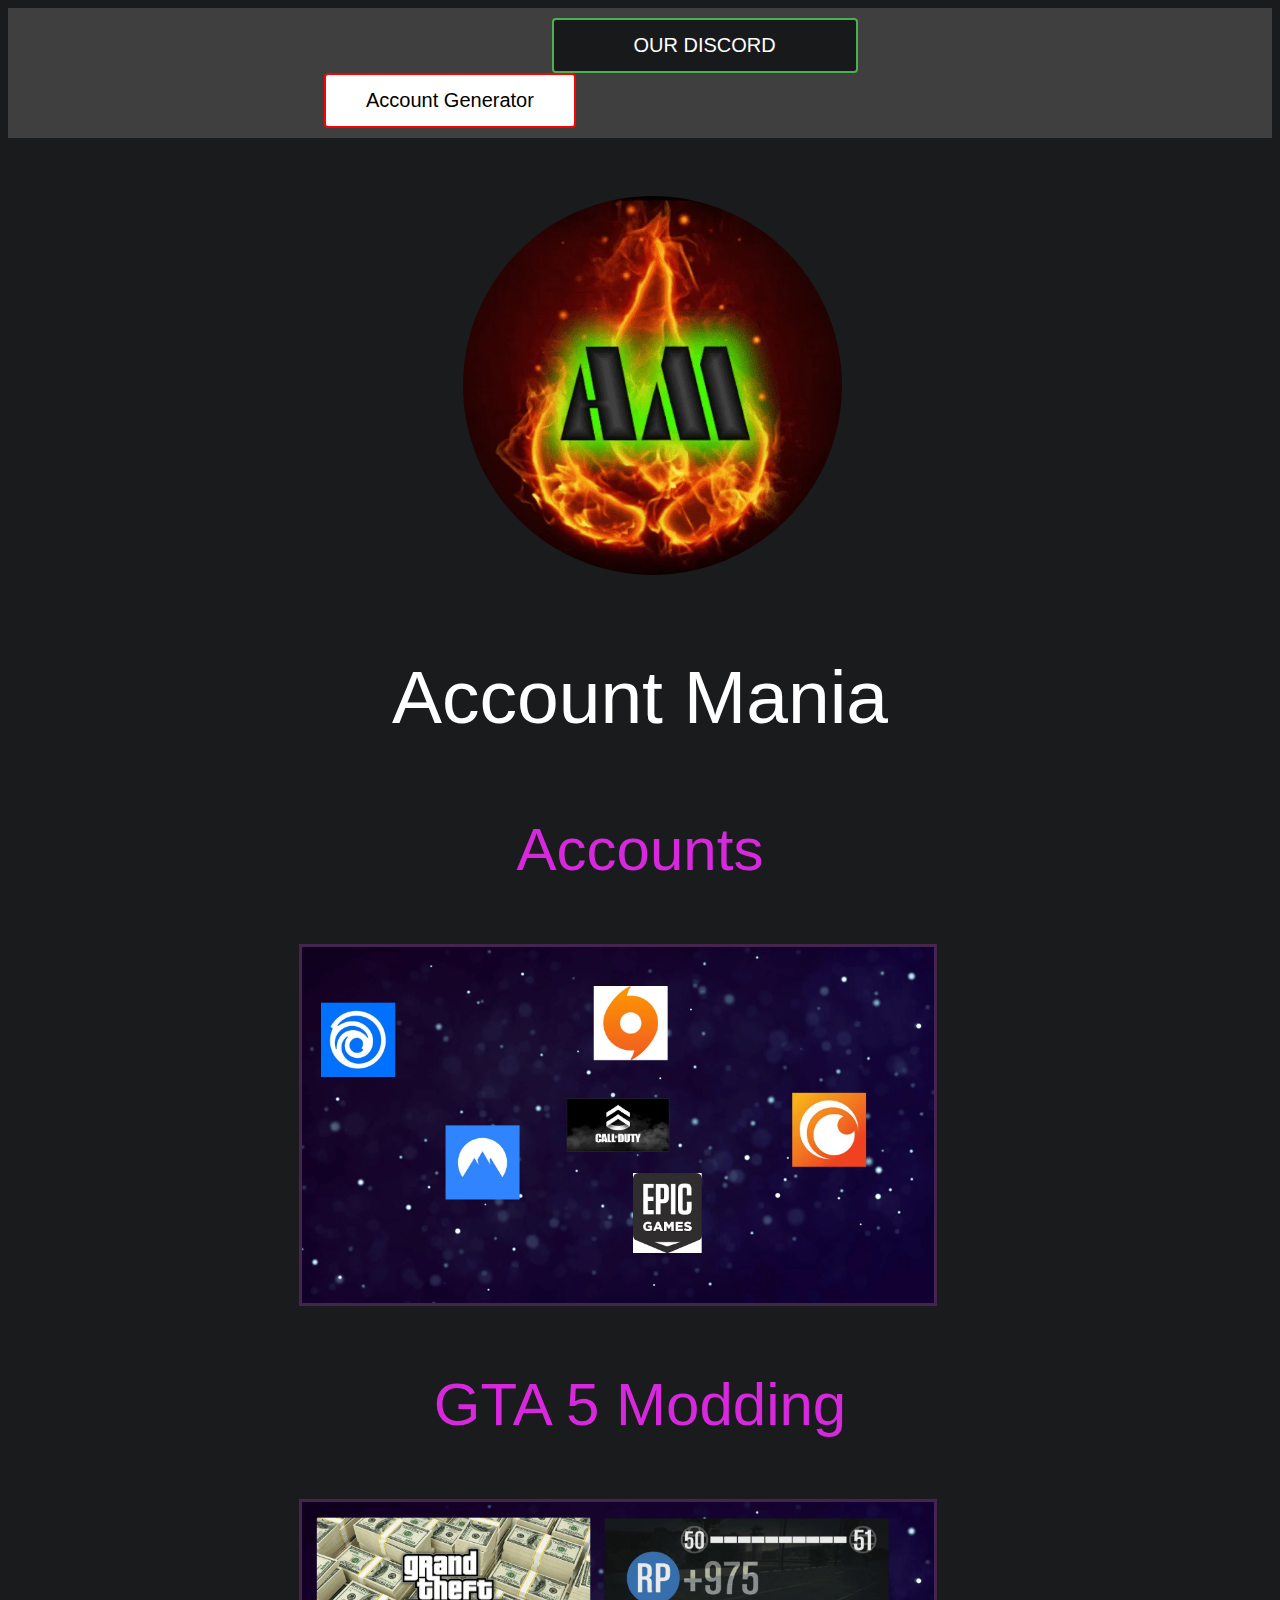
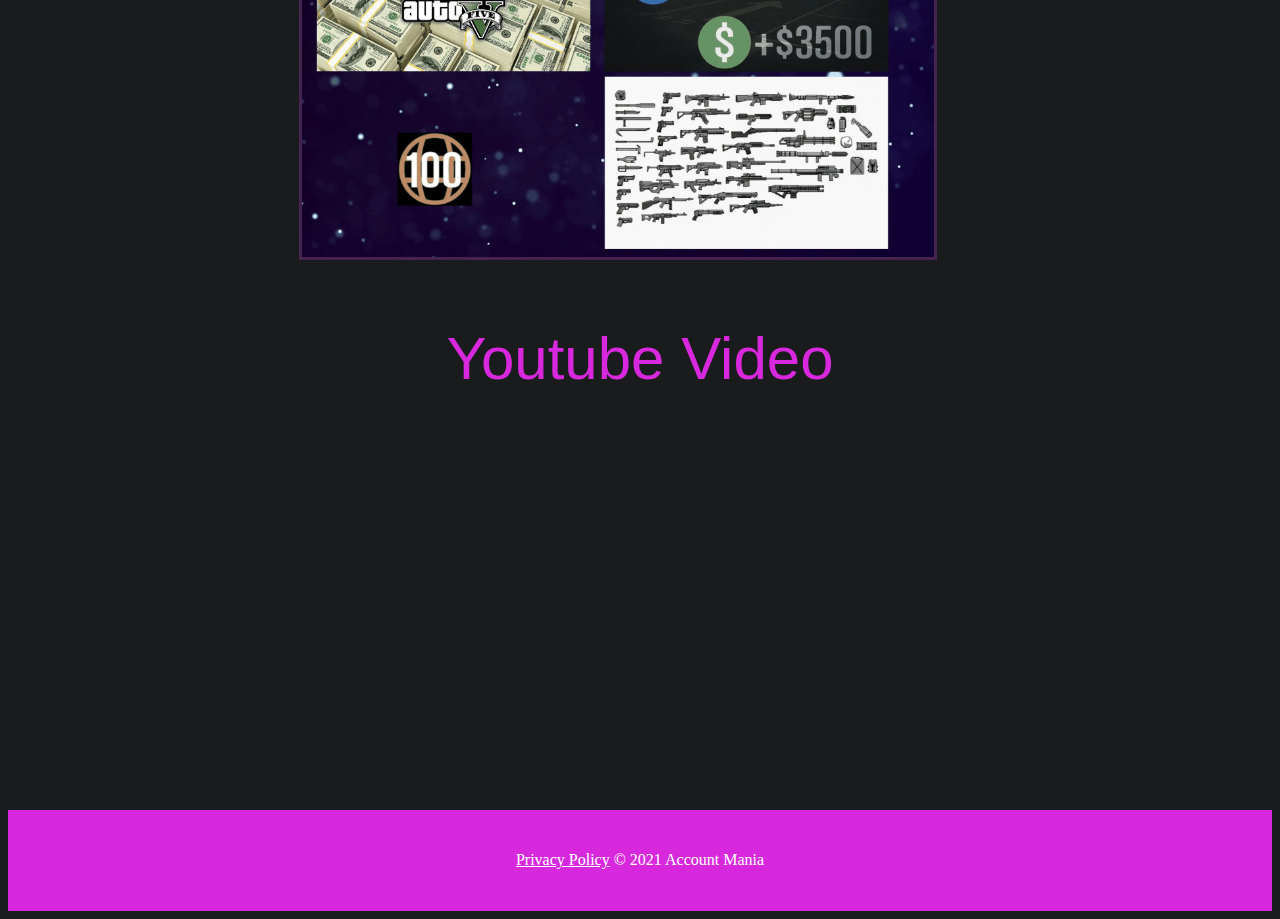
<file: index.html>
<!DOCTYPE html>
<html>
    <head>
        <meta name="viewport" content="width=device-width, initial-scale=1.0">
        <link rel="stylesheet" href="main.css">
        <title>
            Account-Mania
        </title>
    </head>
    <div class="topPage">
        <a href="https://discord.gg/Z7NU3JF2z7"><button class="discordLink">OUR DISCORD</button></a>  
        
        <a href="http://c-gen.cf"><button class="genLink">Account Generator</button></a>
    </div>
    <br>
        <img class="logo" src="Unbenannt.webp">
    <div class="content">
        <p class="accountMania">
            Account Mania
        </p>
        <p class="accounts">
            Accounts
        </p>
      
        <img class="accountsPic" src="accounts.webp">

        <p class="accounts">
            GTA 5 Modding
        </p>
     
        <img class="accountsPic" src="gta5.webp">

    
    </div>
    <div>
        <p class="accounts">
            Youtube Video
        </p>
        <iframe width="560" height="315" style="margin-left: 35%;"src="https://www.youtube.com/embed/MpcYXFxGsWA" title="YouTube video player" frameborder="0" allow="accelerometer; autoplay; clipboard-write; encrypted-media; gyroscope; picture-in-picture" allowfullscreen></iframe>
    </div>
    <div class="footer">
<p>
    <a class="privacy" href="privacy.html">Privacy Policy</a>
    &#169; 2021 Account Mania
</p>
    </div>
</html>
</file>
<file: main.css>
.discordLink {
    border-radius: 4px;
    transition-duration: 0.4s;
    text-align: center;
    padding: 14px 80px;
    margin-left: 43%;
    background-color: #18191a;
    border: 2px solid #4CAF50;
    color: white;
    font-family: 'PT Sans', sans-serif;
    font-size: 20px;
  }
  .genLink{
    border-radius: 4px;
    transition-duration: 0.4s;
    text-align: center;
    padding: 14px 40px;
    background-color: white;
    margin-left: 25%;
    border: 2px solid red;
    color: black;
    font-family: 'PT Sans', sans-serif;
    font-size: 20px;
  }
  
  .discordLink:hover {
    background-color: #45244f;
  }
  .genLink:hover{
    background-color: #f54029;
  }

  .topPage{
      padding-top: 10px;
      padding-bottom: 10px;
      background-color: #3f3f3f;
  }
  html{
      background-color: #191b1c;
  }
  .accountMania{
      font-size: 75px;
      font-family: 'Source Sans Pro', sans-serif;
      text-align: center;
      color: white;
      top: 120px;
      text-align: center;
  }
  .accounts{
    font-size: 60px;
    text-align: center;
    top: 175px;
    color: #D728DE;
    font-family: 'Source Sans Pro', sans-serif;
  }
  .logo {
    margin-left: 36%;
    border-radius: 50%;
    margin-top: 40px;
    width: 30%;
    height: 30%;
  }
  .accountsPic{
      width: 50%;
      height: 10%;
      margin-left: 23%;
      border: 3px solid #45244f;
  }
  .footer{
      background-color: #D728DE;
      color: white;
      padding: 2% 2% 2% 2%;
      text-align: center;
      margin-top: 3%;
  }
  .privacy{
    color: white;
  }
</file>
